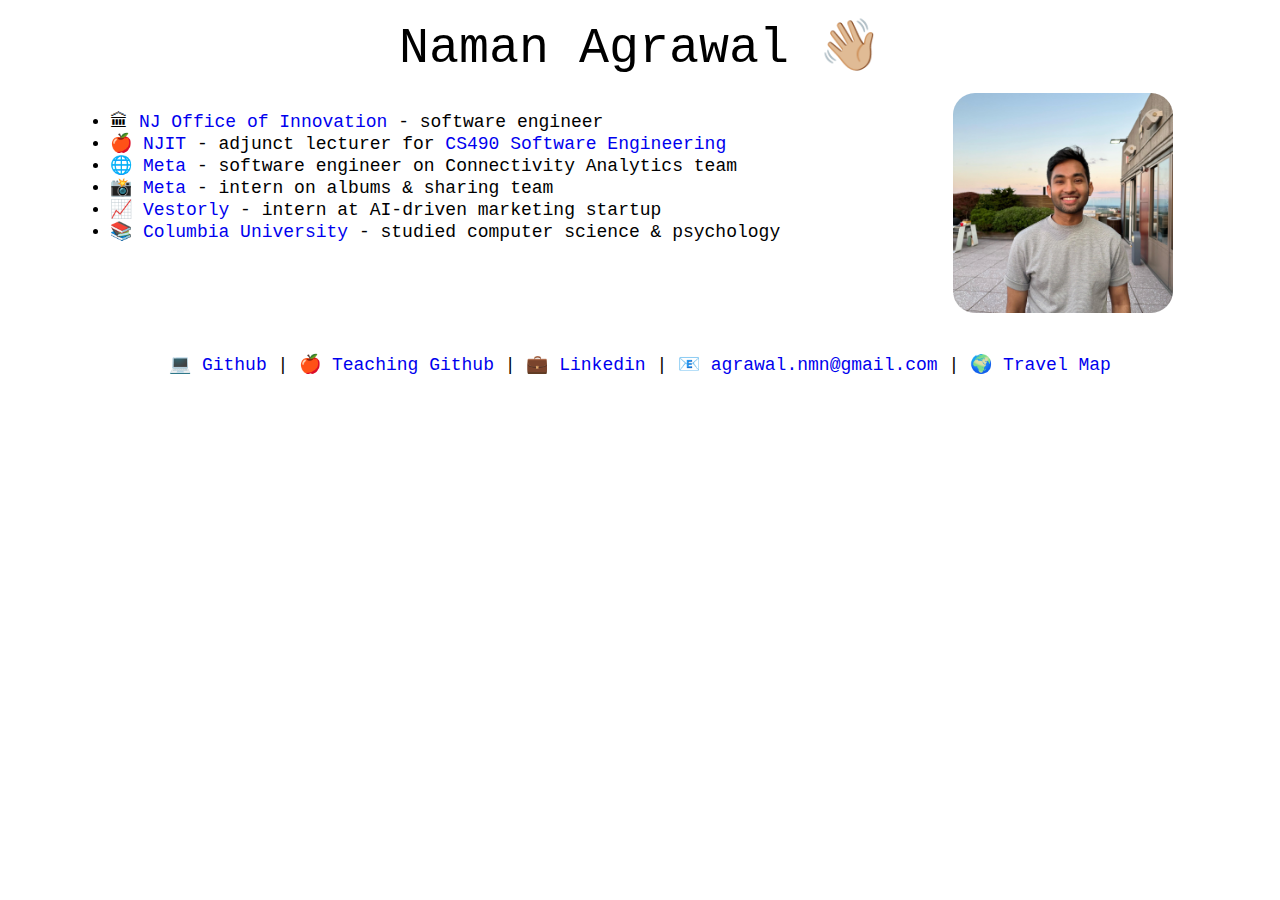
<file: index.html>
<!DOCTYPE html>
<html lang="en">
  <head>
    <meta charset="utf-8" />
    <meta name="viewport" content="width=device-width, initial-scale=1" />
    <title>Naman Agrawal</title>
    <link rel="icon" type="image/x-icon" href="images/favicon.ico" />
    <link rel="stylesheet" type="text/css" href="css/custom.css" />
  </head>

  <body>
    <div class="title">Naman Agrawal 👋🏼</div>
    <div class="main-content">
      <div>
        <ul>
          <li>
            🏛
            <a href="https://innovation.nj.gov/" target="_blank"
              >NJ Office of Innovation</a
            >
            - software engineer
          </li>
          <li>
            🍎 <a href="https://cs.njit.edu/" target="_blank">NJIT</a> - adjunct
            lecturer for
            <a
              href="https://docs.google.com/document/d/1Nk961bDP_je0EV_jwXCJcNMVVE9LPXod/edit?usp=sharing&ouid=109697503466123226177&rtpof=true&sd=true"
              target="_blank"
              >CS490 Software Engineering</a
            >
          </li>
          <li>
            🌐 <a href="https://about.meta.com/" target="_blank">Meta</a> -
            software engineer on Connectivity Analytics team
          </li>
          <li>
            📸 <a href="https://about.meta.com/" target="_blank">Meta</a> -
            intern on albums & sharing team
          </li>
          <li>
            📈
            <a href="https://www.vestorly.com/" target="_blank">Vestorly</a>
            - intern at AI-driven marketing startup
          </li>
          <li>
            📚
            <a href="https://www.columbia.edu/" target="_blank"
              >Columbia University</a
            >
            - studied computer science & psychology
          </li>
        </ul>
      </div>
      <img
        src="images/picofme.jpg"
        class="photo"
        width="220"
        height="220"
        alt="Picture of me"
      />
    </div>
    <div class="footer">
      💻 <a href="https://github.com/namanaman" target="_blank">Github</a> | 🍎
      <a href="https://github.com/naman-njit" target="_blank"
        >Teaching Github</a
      >
      | 💼
      <a
        href="https://www.linkedin.com/in/naman-agrawal-55bb05ab"
        target="_blank"
        >Linkedin</a
      >
      | 📧 <a href="mailto:agrawal.nmn@gmail.com">agrawal.nmn@gmail.com</a> | 🌍
      <a
        href="https://www.google.com/maps/d/u/0/edit?mid=1_5ZRf4uBE91orQpAB35mxK_lT1E&usp=sharing"
        target="_blank"
        >Travel Map</a
      >
    </div>
  </body>
</html>
</file>
<file: css/custom.css>
body {
  background-color: #fff;
  color: #000;
  font-family: "Courier New";
  font-size: 18px;
}

.title {
  font-size: 50px;
  text-align: center;
  margin: 16px;
}

.main-content {
  display: grid;
  grid-template-columns: 2fr 1fr;
  justify-items: center;
  gap: 1%;
}

@media screen and (max-width: 700px) {
  .main-content {
    display: grid;
    grid-template-columns: 1fr;
    justify-items: center;
    gap: 3%;
  }
}

.footer {
  text-align: center;
  margin-top: 40px;
}

.photo {
  border-radius: 10%;
  max-width: 100%;
  display: block;
}

a {
  text-decoration: none;
}

a:hover {
  text-decoration: underline;
}
</file>
